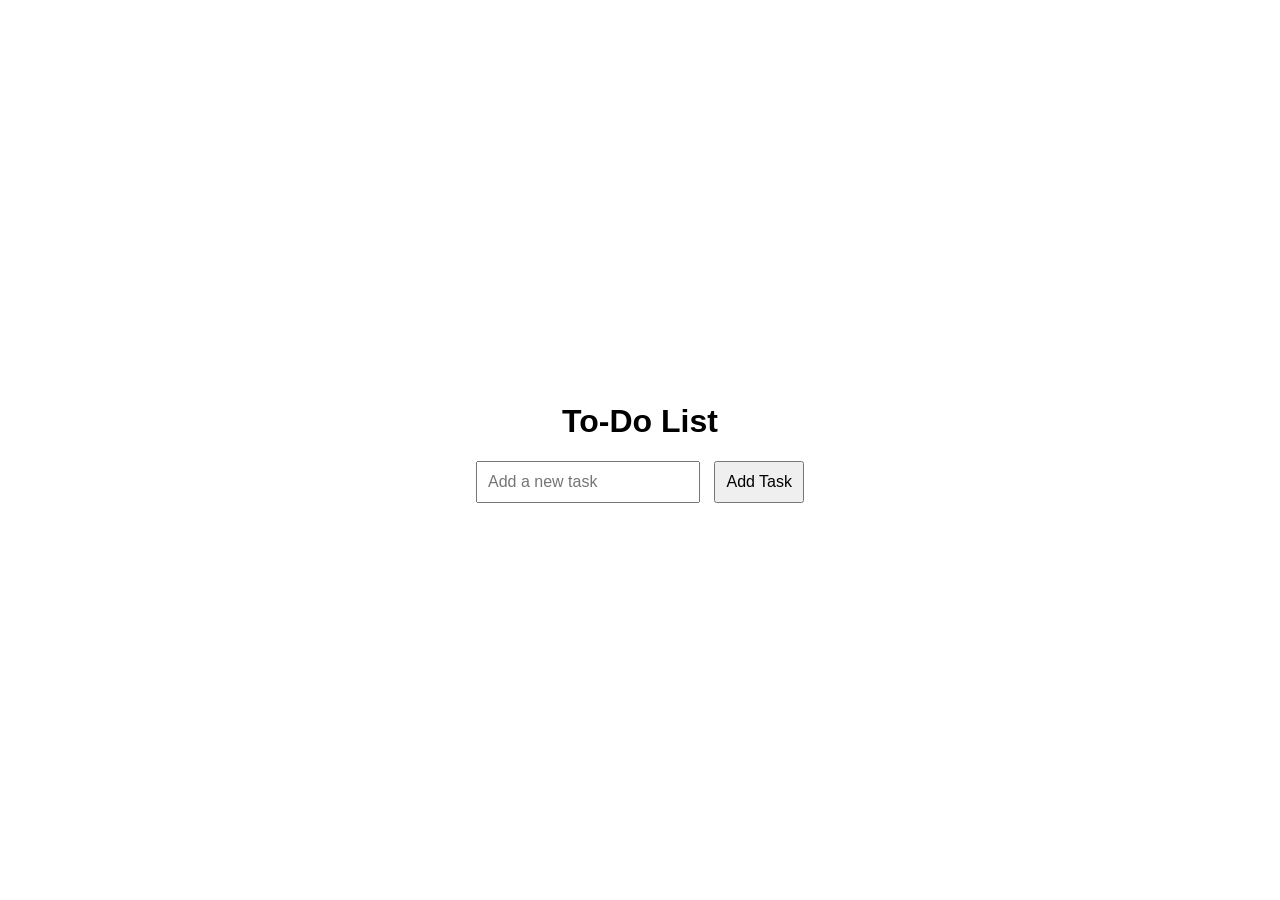
<file: to-do-list/index.html>
<!DOCTYPE html>
<html lang="en">
<head>
    <meta charset="UTF-8">
    <meta name="viewport" content="width=device-width, initial-scale=1.0">
    <title>To-Do List</title>
    <link rel="stylesheet" href="styles.css">
</head>
<body>
    <div id="app">
        <h1>To-Do List</h1>
        <input type="text" id="taskInput" placeholder="Add a new task">
        <button id="addTaskButton">Add Task</button>
        <ul id="taskList"></ul>
    </div>
    <script src="app.js"></script>
</body>
</html>
</file>
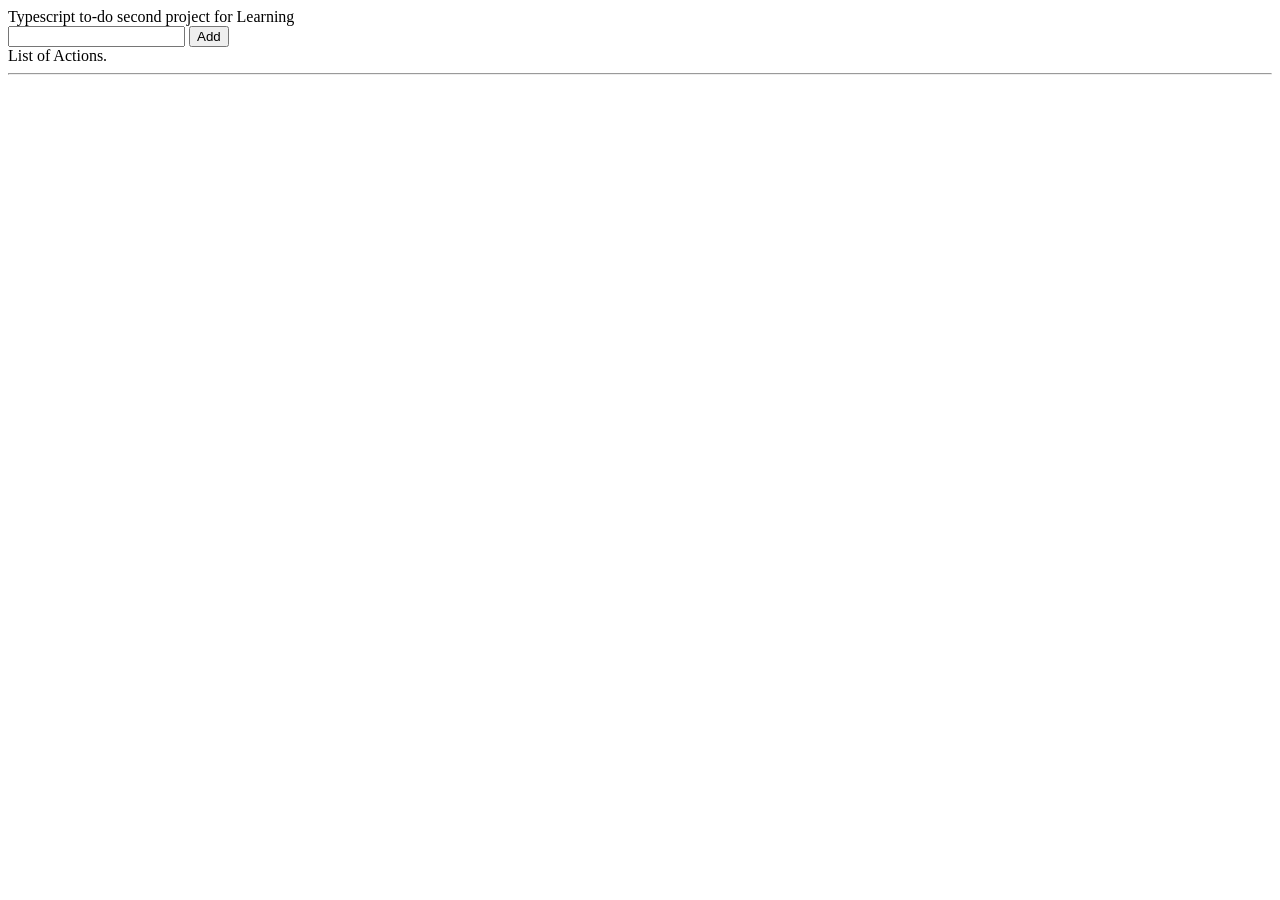
<file: do.html>
<!DOCTYPE html>
<html lang="en">
<head>
    <meta charset="UTF-8">
    <meta name="viewport" content="width=device-width, initial-scale=1.0">
    <title>typscript</title>
    Typescript to-do second project for Learning
</head>
<body>
    <div id="container">
        <div id="inserting">
            <input type="text" id="record">
            <button id="btn">Add</button>
        </div>
        <label for="">List of Actions.</label>
        <hr/>
        <ol id="list" type="I">

        </ol>
    </div>
    <script src="do.js"></script>
</body>
</html>
</file>
<file: to-do-list/styles.css>
body {
  font-family: Arial, sans-serif;
  display: flex;
  justify-content: center;
  align-items: center;
  height: 100vh;
  margin: 0;
}

#app {
  text-align: center;
}

#taskInput {
  padding: 10px;
  font-size: 16px;
}

#addTaskButton {
  padding: 10px;
  font-size: 16px;
  margin-left: 10px;
}

#taskList {
  list-style-type: none;
  padding: 0;
}

#taskList li {
  padding: 10px;
  border: 1px solid #ddd;
  margin-top: 5px;
  display: flex;
  justify-content: space-between;
}

#taskList li button {
  background-color: red;
  color: white;
  border: none;
  cursor: pointer;
}
</file>
